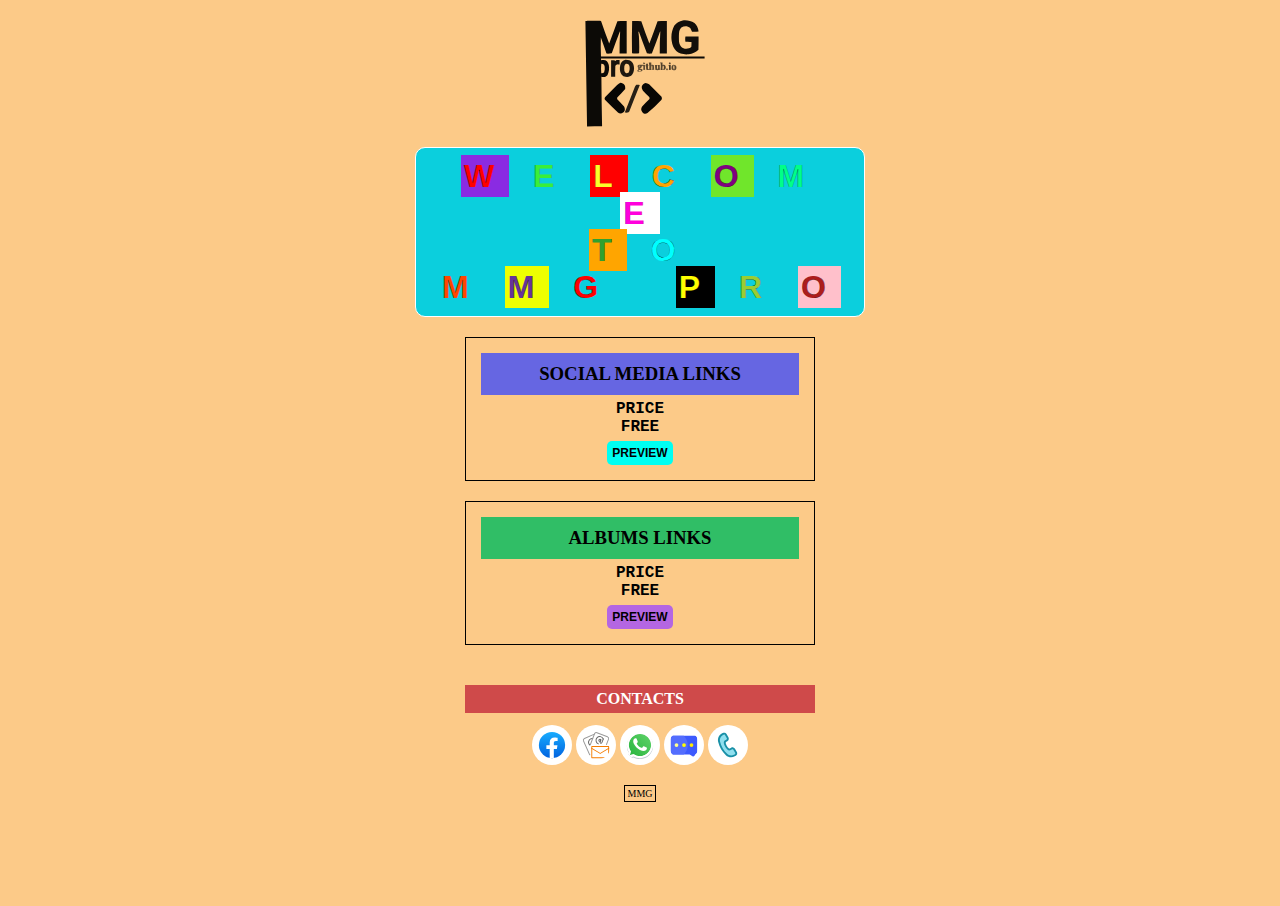
<file: index.html>
<!DOCTYPE html>
<html lang="en">
<head>
    <meta charset="UTF-8">
    <meta name="viewport" content="width=device-width, initial-scale=1.0">
    <link rel="stylesheet" href="style.css">
    <link rel="apple-touch-icon" sizes="180x180" href="favicon_io/apple-touch-icon.png">
    <link rel="icon" type="image/png" sizes="32x32" href="favicon_io/favicon-32x32.png">
    <link rel="icon" type="image/png" sizes="16x16" href="favicon_io/favicon-16x16.png">
    <link rel="manifest" href="favicon_io/site.webmanifest">
    <title>mmgpro</title>
</head>
<body>
    <script src="mmg.js"></script>

    <div class="logo">
        <a href="/"><img class="logo" src="mmgpro.svg" alt=""></a>
    </div>
    <div class="pro">
        <h1 class="mmgpro">
            <span class="w">W</span>
            <span class="e">E</span>
            <Span class="l">L</Span>
            <span class="c">C</span>
            <Span class="o">O</Span>
            <span class="m">M</span>
            <span class="e1">E</span>
            <br>
            <span class="t">T</span>
            <span class="o1">O</span>
            <br>
            <Span class="m1">M</Span>
            <Span class="m2">M</Span>
            <span class="g">G</span>
            &nbsp;
            <span class="p">P</span>
            <span class="r">R</span>
            <span class="o2">O</span>
        </h1>
    </div>
    <div class="jods">
        <div class="tofos">
            <h3>SOCIAL MEDIA LINKS</h3>
            <p>PRICE <br> FREE</p>
            <a href="socialmedia.html">PREVIEW</a>
        </div>
        
    </div>
    <div class="dons">
        <div class="dolas">
            <h3>ALBUMS LINKS</h3>
            <p>PRICE <br> FREE</p>
            <a href="albumslinks.html">PREVIEW</a>
        </div>
    </div>

    <div class="contacts">
        <h4>CONTACTS</h4>
    </div>
    <div class="allcon">
        <div><a href="https://www.facebook.com/mg.mathebula"><img src="icons/facebook-1-svgrepo-com.svg" alt=""></a></div>

        <div><a href="mailto:musagodfrey678@gmail.com"><img src="icons/email-files-letter-svgrepo-com.svg" alt=""></a></div>

        <div><a href="https://wa.me/+27794833168"><img src="icons/whatsapp-svgrepo-com.svg" alt=""></a></div>

        <div><a href="sms:+27794833168"><img src="icons/message-svgrepo-com.svg" alt=""></a></div>

        <div><a href="tel:+27794833168"><img src="icons/phone-call-essential-svgrepo-com.svg" alt=""></a></div>
    </div>


    <div class="counters">
     <p>MMG</p>   <div id="visits"> </div>
    </div>
</file>
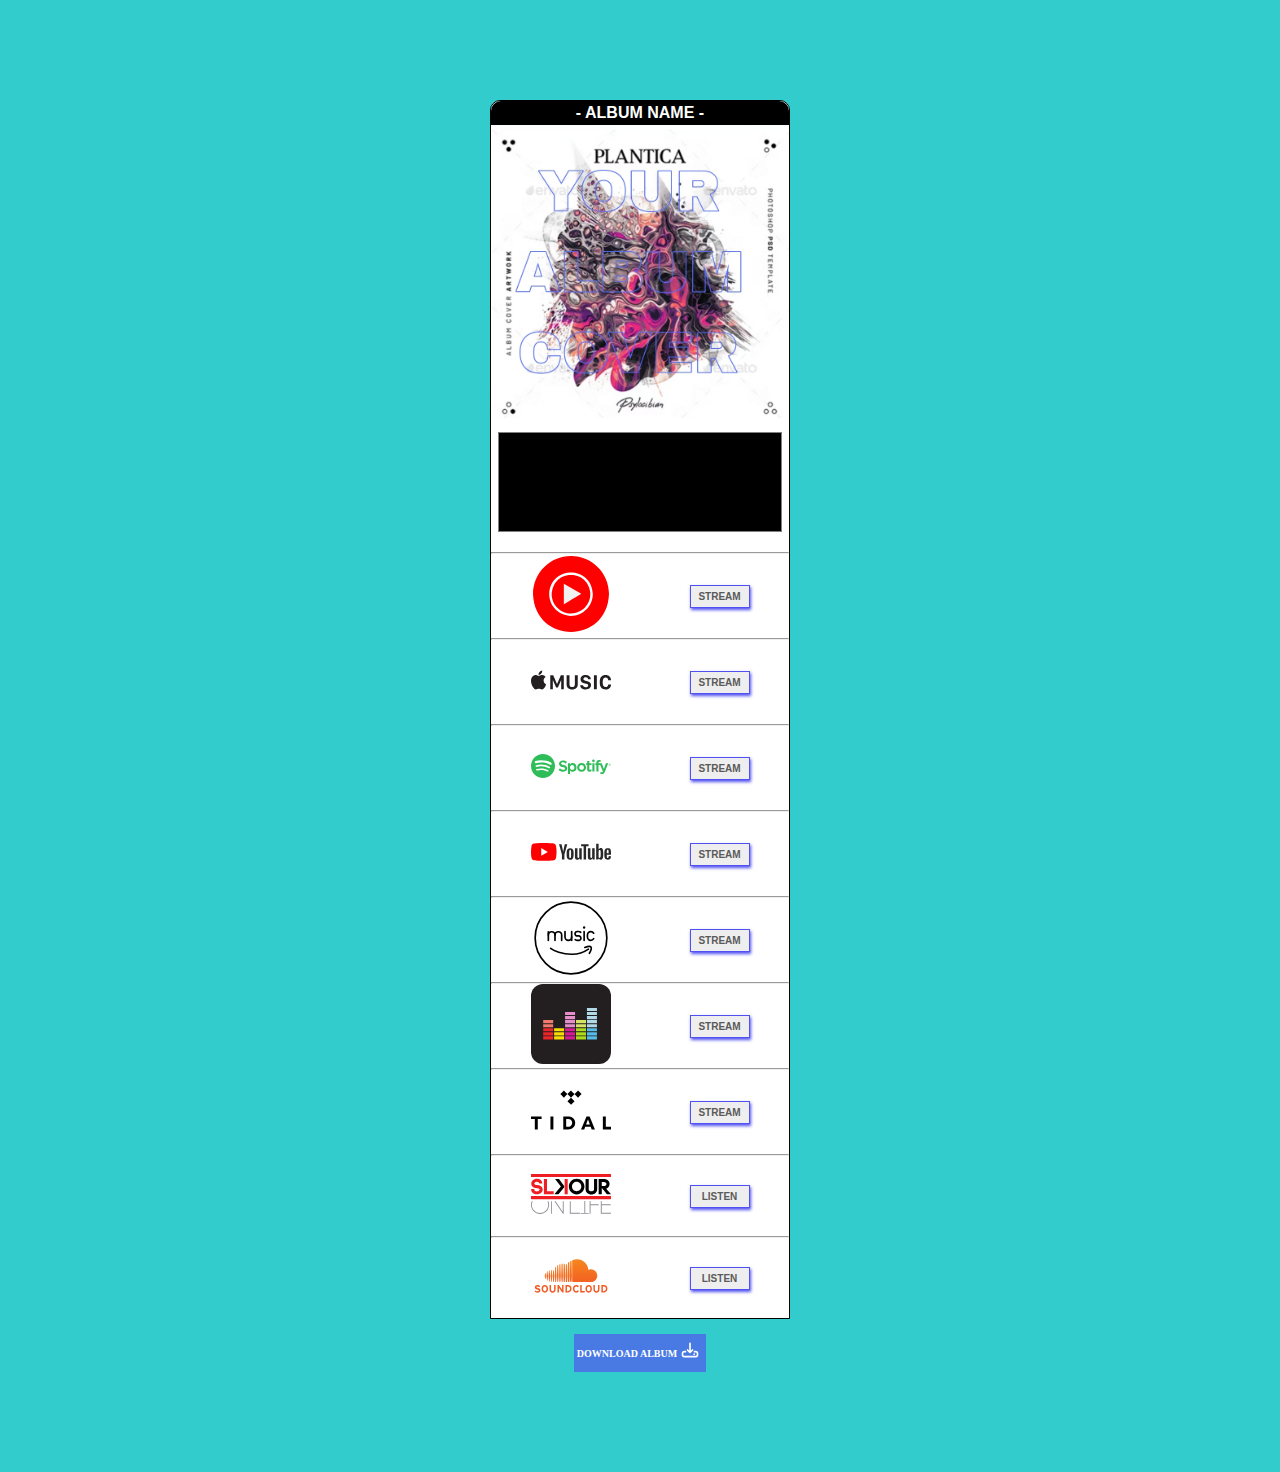
<file: albumslinks.html>
<!DOCTYPE html>
<html lang="en">
<head>
    <meta charset="UTF-8">
    <meta name="viewport" content="width=device-width, initial-scale=1.0">
    <link rel="stylesheet" href="album.css">
    <link rel="apple-touch-icon" sizes="180x180" href="favicon_io/apple-touch-icon.png">
    <link rel="icon" type="image/png" sizes="32x32" href="favicon_io/favicon-32x32.png">
    <link rel="icon" type="image/png" sizes="16x16" href="favicon_io/favicon-16x16.png">
    <link rel="manifest" href="favicon_io/site.webmanifest">
    <title>ALBUM LINKS</title>
</head>
<body>
    <section class="album">
        <div class="nameal">
            <p>- ALBUM NAME -</p>
        </div>
        <div class="image">
           <a href="album.jpg"> <img src="album.jpg" alt=""></a>
        </div>
        <div class="tracklist">
            <div class="alltracks">
            <br><br><br><br><br><br><br><br><br><br><br><br>
                <div class="trackon"><h3>Track List</h3></div>
                <div class="trackholder">
                    <div>track 1</div>
                    <div>5:21</div>
                </div>
                <div class="trackholder">
                    <div>track 2</div>
                    <div>5:21</div>
                </div>
                <div class="trackholder">
                    <div>track 3</div>
                    <div>5:21</div>
                </div>
                <div class="trackholder">
                    <div>track 4</div>
                    <div>5:21</div>
                </div>
                <div class="trackholder">
                    <div>track 5</div>
                    <div>5:21</div>
                </div>
                <div class="trackholder">
                    <div>track 6</div>
                    <div>5:21</div>
                </div>
                <div class="trackholder">
                    <div>track 7</div>
                    <div>5:21</div>
                </div>
                <div class="trackholder">
                    <div>track 8</div>
                    <div>5:21</div>
                </div>
                <div class="trackholder">
                    <div>track 9</div>
                    <div>5:21</div>
                </div>
                <div class="trackholder">
                    <div>track 10</div>
                    <div>5:21</div>
                </div>
            </div>
        </div>

        <div class="iconholder">
            <hr>
            <div class="singlehold">
                <div><img src="icons/youtube-music-song-multimedia-audio-svgrepo-com.svg" alt=""></div>
                <div class="button"><a href=""><button>STREAM</button></a></div>
            </div>
            <hr>
            <div class="singlehold">
                <div><img src="icons/apple-music-logo-svgrepo-com.svg" alt=""></div>
                <div class="button"><a href=""><button>STREAM</button></a></div>
            </div>
            <hr>
            <div class="singlehold">
                <div><img src="/icons/spotify-1-logo-svgrepo-com.svg" alt=""></div>
                <div class="button"><a href=""><button>STREAM</button></a></div>
            </div>
            <hr>
            <div class="singlehold">
                <div><img src="icons/youtube-svgrepo-com.svg" alt=""></div>
                <div class="button"><a href=""><button>STREAM</button></a></div>
            </div>
            <hr>
            <div class="singlehold">
                <div><img src="icons/amazon-music-svgrepo-com.svg" alt=""></div>
                <div class="button"><a href=""><button>STREAM</button></a></div>
            </div>
            <hr>
            <div class="singlehold">
                <div><img src="icons/deezer-svgrepo-com.svg" alt=""></div>
                <div class="button"><a href=""><button>STREAM</button></a></div>
            </div>
            <hr>
            <div class="singlehold">
                <div><img src="icons/tidal-logo-svgrepo-com.svg" alt=""></div>
                <div class="button"><a href=""><button>STREAM</button></a></div>
            </div>
            <hr>
            <div class="singlehold">
                <div class="icon"><img src="icons/sliikour.svg" alt=""></div>
                <div class="button"><a href=""><button>LISTEN</button></a></div>
            </div>
            <hr>
            <div class="singlehold">
                <div class="icon"><img src="icons/soundcloud-ar21.svg" alt=""></div>
                <div class="button"><a href=""><button>LISTEN</button></a></div>
            </div>

        </div>
        

    </section>
    <div class="download">
        <a >
            <p onclick="loada()">download album</p><img src="icons/download-svgrepo-com.svg" alt="" onclick="loada()">
               
        </a>
    </div>

    
</body>
<script src="mmg.js"></script>
</html>
</file>
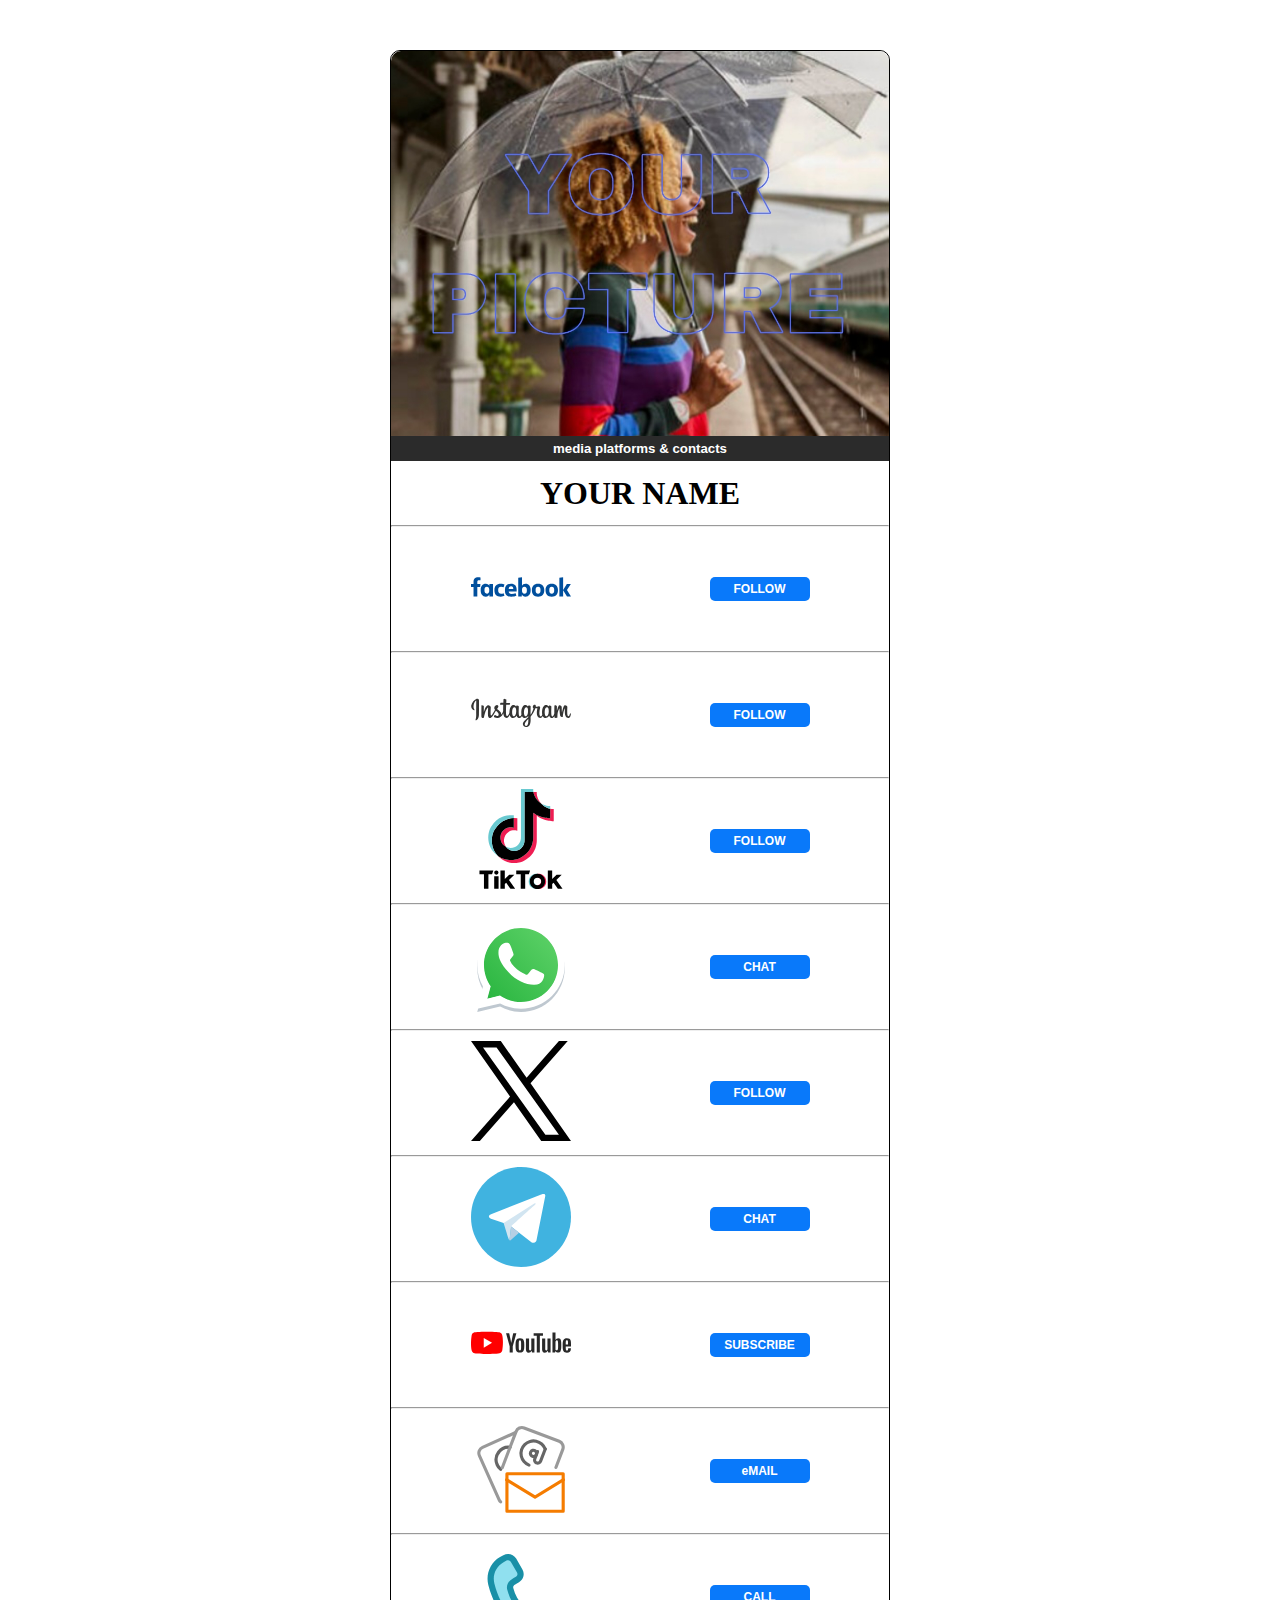
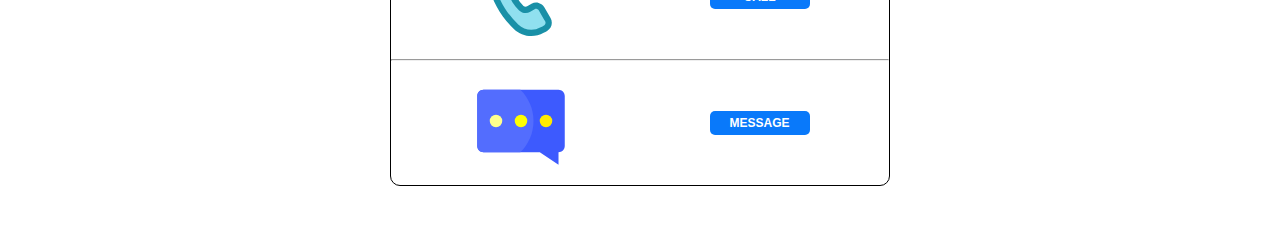
<file: socialmedia.html>
<!DOCTYPE html>
<html lang="en">
<head>
    <meta charset="UTF-8">
    <link rel="stylesheet" href="social.css">
    <meta name="viewport" content="width=device-width, initial-scale=1.0">
    <link rel="apple-touch-icon" sizes="180x180" href="favicon_io/apple-touch-icon.png">
   <link rel="icon" type="image/png" sizes="32x32" href="favicon_io/favicon-32x32.png">
   <link rel="icon" type="image/png" sizes="16x16" href="favicon_io/favicon-16x16.png">
   <link rel="manifest" href="favicon_io/site.webmanifest">
    <title>social media links</title>
</head>
<body>
    
<script src="mmg.js"></script>
        <div class="holder">
            <div class="mmg0125">
               <img src="social.jpg" alt="">
            </div>
            <div>
               <h5> media platforms & contacts </h5>
            </div>
            <div id="wrapper">
               <div id="container">
                   <h1>YOUR NAME</h1>
               </div>
           </div>
           <hr>
           <div class="mmg45238">
              <div><img src="icons/facebook-5-logo-svgrepo-com.svg" alt=""></div>
              <div class="mmg88752"><button onclick="facebook()">FOLLOW</button></div>
           </div>
           <hr>
           <div class="mmg45238">
              <div><img src="icons/instagram-svgrepo-com.svg" alt=""></div>
              <div class="mmg88752"><button onclick="insta()">FOLLOW</button></div>
           </div>
           <hr>
           <div class="mmg45238">
              <div><img src="icons/tiktok-icon-white-1-logo-svgrepo-com.svg" alt=""></div>
              <div class="mmg88752"><button onclick="tok()">FOLLOW</button></div>
           </div>
           <hr>
           <div class="mmg45238">
              <div><img src="icons/whatsapp-svgrepo-com.svg" alt=""></div>
              <div class="mmg88752"><button onclick="whatsapp()">CHAT</button></div>
           </div>
           <hr>
           <div class="mmg45238">
              <div><img src="icons/X_logo_2023_original.svg" alt=""></div>
              <div class="mmg88752"><button onclick="x()">FOLLOW</button></div>
           </div>
           <hr>
           <div class="mmg45238">
              <div><img src="icons/telegram-svgrepo-com.svg" alt=""></div>
              <div class="mmg88752"><button onclick="tele()">CHAT</button></div>
           </div>
           <hr>
           <div class="mmg45238">
              <div><img src="icons/youtube-svgrepo-com.svg" alt=""></div>
              <div class="mmg88752"><button onclick="tube()">SUBSCRIBE</button></div>
           </div>
           <hr>
           <div class="mmg45238">
              <div><img src="icons/email-files-letter-svgrepo-com.svg" alt=""></div>
              <div class="mmg88752"><button onclick="mail()">eMAIL</button></div>
           </div>
           <hr>
           <div class="mmg45238">
              <div><img src="icons/phone-call-essential-svgrepo-com.svg" alt=""></div>
              <div class="mmg88752"><button onclick="call()">CALL</button></div>
           </div>
           <hr>
           <div class="mmg45238">
              <div><img src="icons/message-svgrepo-com.svg" alt=""></div>
              <div class="mmg88752"><button onclick="mess()">MESSAGE</button></div>
           </div>
           
        </div>



</body>
</html>
</file>
<file: style.css>
*{
    margin: 0;
    padding: 0;
    box-sizing: border-box;
    text-decoration: none;
}
.logo{
    display: flex;
}
.logo img{
    margin-top: 20px;
    margin-left: 10px;
    width: 60px;
}
.pro{
    display: flex;
    justify-content: center;
}
.mmgpro{
    color: white;
    text-align: center;
    background-color: rgb(11, 207, 221);
    width: fit-content;
    padding: 10px 20px 10px 20px; 
    margin-top: 20px;
    font-family: Impact, Haettenschweiler, 'Arial Narrow Bold', sans-serif;
    border-radius: 10px;
    border: 1px solid ;
    -webkit-text-stroke-width: 0.2px;
    -webkit-text-stroke-color: black;
}
span{
    padding: 3px;
}
.w{
    color: red;
    background-color: blueviolet;
}
.e{
    color: rgb(58, 238, 58);
    
}
.l{
    color: rgb(251, 255, 42);
    background-color: red;
}
.c{
    color: orange;
}
.o{
    color: purple;
    background-color: rgb(112, 230, 43);
}
.m{
    color: rgb(0, 255, 136);
}
.e1{
    color: rgb(255, 0, 221);
    background-color: white;
}
.t{
    color: rgb(47, 161, 47);
    background-color: orange;
}
.o1{
    color: aqua;
    
}
.m1{
    color: orangered;
}
.m2{
    color: rebeccapurple;
    background-color: rgb(238, 255, 1);
}
.g{
    color: red;
}
.p{
    color: yellow;
    background-color: rgb(0, 0, 0);
}
.r{
    color: yellowgreen;
}
.o2{
    color: rgb(172, 28, 28);
    background-color: pink;
}
.tofos{
  display: flex;
  justify-content: center;
  flex-direction: column;
  border: 1px solid ;
  padding: 15px;
  width: 350px;
  margin-left: auto;
  margin-right: auto;
}
.tofos h3{
  text-align: center;
  background-color: rgb(102, 102, 226);
  padding: 10px;
}
.tofos p{
  text-align: center;
  margin: 5px;
  font-weight: bold;
  font-family: 'Courier New', Courier, monospace;
}
.tofos a{
  text-align: center;
  background-color: rgb(0, 255, 242);
  padding: 5px;
  width: fit-content;
  margin-left: auto;
  margin-right: auto;
  border-radius: 5px;
  color: black;
  font-family: sans-serif;
  font-weight: bold;
  font-size: 12px;
}
.jods{
  margin: 20px;
}
.dons{
  margin: 10px;
}
.dolas{
  justify-content: center;
  display: flex;
  flex-direction: column;
  border: 1px solid;
  width: 350px;
  margin-left: auto;
  margin-right: auto;
  padding: 15px;
}
.dolas h3{
  text-align: center;
  background-color: rgb(48, 190, 102);
  padding: 10px;
}
.dolas p{
  text-align: center;
  margin: 5px;
  font-family: 'Courier New', Courier, monospace;
  font-weight: bold;
}
.dolas a{
  text-align: center;
  background-color: rgb(180, 102, 226);
  width: fit-content;
  margin-left: auto;
  margin-right: auto;
  padding: 5px;
  color: black;
  font-size: 12px;
  font-family: sans-serif;
  font-weight: bold;
  border-radius: 5px;
}
@media(min-width:600px){
    .logo{
        display: flex;
        justify-content: center;
    }
    .logo img{
        width: 100px;
    }
    .pro{
        display: flex;
        justify-content: center;
    }
    .mmgpro{
      width: 400px;
      letter-spacing: 5px;  
    }
    .social{
      width: 300pz;
    }
}
@media(min-width:900px){
    .logo img{
        width: 120px;
    }
    .mmgpro{
        width: 450px;
        letter-spacing: 12px;
    }
    section{
      display: inline
      ;
    }
    .social{
      width: 350px;
    }
}

 .contacts{
  display: flex;
  justify-content: center;
  margin-top: 40px;
 }
 .contacts h4{
  background-color: rgb(207, 74, 74);
  padding: 5px;
  color: white;
  width: 350px;
  text-align: center;
 }
 .allcon img{
  width: 40px;
  background-color: white;
  border-radius: 50%;
  padding: 5px;
  margin: 2px;
 }
 .allcon{
  display: flex;
  justify-content: center;
  margin-top: 10px;
 }
.allcon img:hover{
  background-color: rgb(69, 13, 141);
}
body{
  background-color: rgb(252, 202, 136);
  padding-bottom: 100px;
}
.counters{
  display: flex;
  justify-content: center;
  margin-top: 10px;
}
.counters p{
  border: 1px solid;
  margin: 4px;
  padding: 2px;
  font-size: 10px;
}
</file>
<file: album.css>
*{
    margin: 0;
    padding: 0;
    box-sizing: border-box;
}
@keyframes color {
    0%   { background: #33CCCC; }
    20%  { background: #33CC36; }
    40%  { background: #B8CC33; }
    60%  { background: #FCCA00; }
    80%  { background: #33CC36; }
    100% { background: #33CCCC; }
  }
  
  body {
    background: #33CCCC; /* Fallback */
    animation: color 9s infinite linear;
    text-align: center;
    padding-bottom: 100px;
    padding-top: 50px;
  }
.album{
    display: flex;
    flex-direction: column;
    justify-content: center;
    margin-left: auto;
    margin-right: auto;
    width: 300px;
    margin-top: 50px;
    border: 1px solid;
    background-color: white;
    border-top-left-radius: 10px;
    border-top-right-radius: 10px;
}
.image img{
    width: 100%;
}
.nameal p{
    text-align: center;
    font-family: sans-serif;
    font-weight: bold;
    background-color: black;
    padding: 3px;
    color: rgb(255, 255, 255);
    border-top-left-radius: 10px;
    border-top-right-radius: 10px;
}
.list p{
    text-align: center;
    border: 1px solid rgb(0, 0, 0);
    padding: 3px;
    width: fit-content;
    margin-left: auto;
    margin-right: auto;
    margin-top: 6px;
    font-weight: bolder;
    font-size: 12px;
}
.tracklist{
    display: flex;
    flex-direction: column;
    justify-content: space-around;
    margin-left: auto;
    margin-right: auto;
    overflow-x: hidden;
    overflow-y: auto;
    height: 100px;
    width: 95%;
    text-align: center;
    margin-top: 10px;
    border: 1px solid gray;
    background-color: rgb(0, 0, 0);
    margin-bottom: 20px;
    color: white;
    font-size: 13px;
}
.tracklist p{
    padding: 3px;
    font-family: sans-serif;
}
.alltracks{
    padding: 20px;
}
.trackholder{
    display: flex;
    justify-content: space-between;
    padding: 3px;
    font-family: 'Courier New', Courier, monospace;
    font-weight: bold;
}
.iconholder{
    display: flex;
    flex-direction: column;
    justify-content: center;
}
.singlehold{
    display: flex;
    justify-content: space-around;
    margin-top: auto;
    margin-bottom: auto;
    width: 100%;
    background-color: white;
    min-height: 80px;  
}
.singlehold img{
    width: 80px;
    margin-top: auto;
    margin-bottom: auto;
}
.button{
    margin-top: auto;
    margin-bottom: auto;
}
.button button{
    padding: 5px;
    min-width: 60px;
    background-color: rgb(238, 238, 238);
    border: 1px solid rgb(81, 81, 241);
    cursor: pointer;
    font-family: sans-serif;
    font-weight: bold;
    color: rgb(90, 90, 90);
    font-size: 10px;
    box-shadow: 1px 2px 3px rgb(81, 81, 241);
}
.trackon{
    display: flex;
    justify-content: center;
    font-size: 20px;
    margin-bottom: 10px;
}
.icon{
    margin-top: auto;
    margin-bottom: auto;
}
.download a{
    display: flex;
    text-decoration: none;
    color: white;
    text-transform: uppercase;
}
.download{
    display: flex;
    justify-content: center;
    margin-top: 15px;
    background-color: rgb(73, 122, 228);
    width: fit-content;
    padding: 3px;
    margin-left: auto;
    margin-right: auto;
    cursor: pointer;

}
.download a img{
    width: 20px;
    margin: 3px;
    padding-bottom: 6px;
}
.download a p{
    margin-top: auto;
    margin-bottom: auto;
    font-size: 10px;
    font-weight: bold;
}
</file>
<file: social.css>
*{
    box-sizing: border-box;
    padding: 0;
    margin: 0;
    text-decoration: none;
}
@import url('https://fonts.googleapis.com/css?family=Source+Code+Pro:200');

body  {
    background-image: url('https://static.pexels.com/photos/414171/pexels-photo-414171.jpeg');
  background-size:cover;
        -webkit-animation: slidein 100s;
        animation: slidein 100s;

        -webkit-animation-fill-mode: forwards;
        animation-fill-mode: forwards;

        -webkit-animation-iteration-count: infinite;
        animation-iteration-count: infinite;

        -webkit-animation-direction: alternate;
        animation-direction: alternate;   
        margin-top: 50px;     
        margin-bottom: 50px;      
}

@-webkit-keyframes slidein {
from {background-position: top; background-size:3000px; }
to {background-position: -100px 0px;background-size:2750px;}
}

@keyframes slidein {
from {background-position: top;background-size:3000px; }
to {background-position: -100px 0px;background-size:2750px;}

}

.animate-charcter
{
   text-transform: uppercase;
  background-image: linear-gradient(
    -225deg,
    #231557 0%,
    #44107a 29%,
    #ff1361 67%,
    #fff800 100%
  );
  background-size: auto auto;
  background-clip: border-box;
  background-size: 200% auto;
  color: #fff;
  background-clip: text;
  -webkit-background-clip: text;
  -webkit-text-fill-color: transparent;
  animation: textclip 2s linear infinite;
  display: inline-block;
  font-size: 50px;
  font-family: sans-serif;
  text-align: center;
}

@keyframes textclip {
  to {
    background-position: 200% center;
  }
}
.container{
    display: flex;
    justify-content: center;
}
#wrapper {
    margin-left: auto;
    margin-right: auto;
}

#container {
    display: flex;
    flex-direction: column;
    float: left;
    justify-content: center;
    padding: 1em;
    width: 300px;
}

h1 {
    animation: text-shadow 2.5s ease-in-out infinite;
    line-height: 1;
    text-align: center;
}

h1:hover {
    animation-play-state: paused;
}

a {
    color: #024794;
}

a:hover {
    text-decoration: none;
}

@keyframes text-shadow {
    0% {  
        transform: translateY(0);
        text-shadow: 
            0 0 0 #0c2ffb, 
            0 0 0 #2cfcfd, 
            0 0 0 #fb203b, 
            0 0 0 #fefc4b;
    }

    20% {  
        transform: translateY(-1em);
        text-shadow: 
            0 0.125em 0 #0c2ffb, 
            0 0.25em 0 #2cfcfd, 
            0 -0.125em 0 #fb203b, 
            0 -0.25em 0 #fefc4b;
    }

    40% {  
        transform: translateY(0.5em);
        text-shadow: 
            0 -0.0625em 0 #0c2ffb, 
            0 -0.125em 0 #2cfcfd, 
            0 0.0625em 0 #fb203b, 
            0 0.125em 0 #fefc4b;
    }
    
   60% {
        transform: translateY(-0.25em);
        text-shadow: 
            0 0.03125em 0 #0c2ffb, 
            0 0.0625em 0 #2cfcfd, 
            0 -0.03125em 0 #fb203b, 
            0 -0.0625em 0 #fefc4b;
    }

    80% {  
        transform: translateY(0);
        text-shadow: 
            0 0 0 #0c2ffb, 
            0 0 0 #2cfcfd, 
            0 0 0 #fb203b, 
            0 0 0 #fefc4b;
    }
}

@media (prefers-reduced-motion: reduce) {
    * {
      animation: none !important;
      transition: none !important;
    }
}
.holder{
    display: flex;
    flex-direction: column;
    justify-content: center;
    width: 300px;
    margin-left: auto;
    margin-right: auto;
    background-color: white;
    border-radius: 10PX;
    margin-bottom: 10px;
    border: 1px solid;
}
.mmg0125{
    display: flex;
    justify-content: space-around;
    
}
.mmg0125 img{
        width: 100%;
        border-top-left-radius: 10px;
        border-top-right-radius: 10px;

}
.mmg45238{
    display: flex;
    flex-direction: row;
    justify-content: space-around;
    padding: 10px;
}
.mmg45238 img{
        width: 80px;
    }
.mmg88752{
    display: flex;
    justify-content: center;
    margin-top: auto;
    margin-bottom: auto;
}
.mmg88752 a{
     margin-top: auto;
     margin-bottom: auto;
    }
.mmg88752 button{
        min-width: 80px;
        font-weight: bold;
        font-family: sans-serif;
        padding: 5px;
        border-radius: 5px;
        border: none;
        font-size: 12px;
        background-color: rgb(9, 121, 250);
        color: white;
        cursor: pointer;
        max-width: fit-content;
        height: fit-content;
    }
.mmg12035{
    text-align: center;
    margin-bottom: 3px;
    font-family: 'Courier New', Courier, monospace;
    font-size: 12px;
}
.mmg36987{
    text-align: center;
    margin-top: 5px;
    font-size: 12px;
}
h5{
    text-align: center;
    background-color: #2b2b2b;
    padding: 5px;
    font-family: sans-serif;
    color: white;
}
@media(min-width:800px){
    .holder{
        width: 500px;
    }
    .mmg45238 img{
        width: 100px;
    }
    .mmg88752 button{
        min-width: 100px;
        max-width: fit-content;
    }
}
.iframe{
    display: flex;
    justify-content: center;
}

.iframe iframe{
    width: 300px;
    height: 210px;
    border-radius: 10px;
    margin-top: 5px;
    margin-bottom: 5px;
}
</file>
